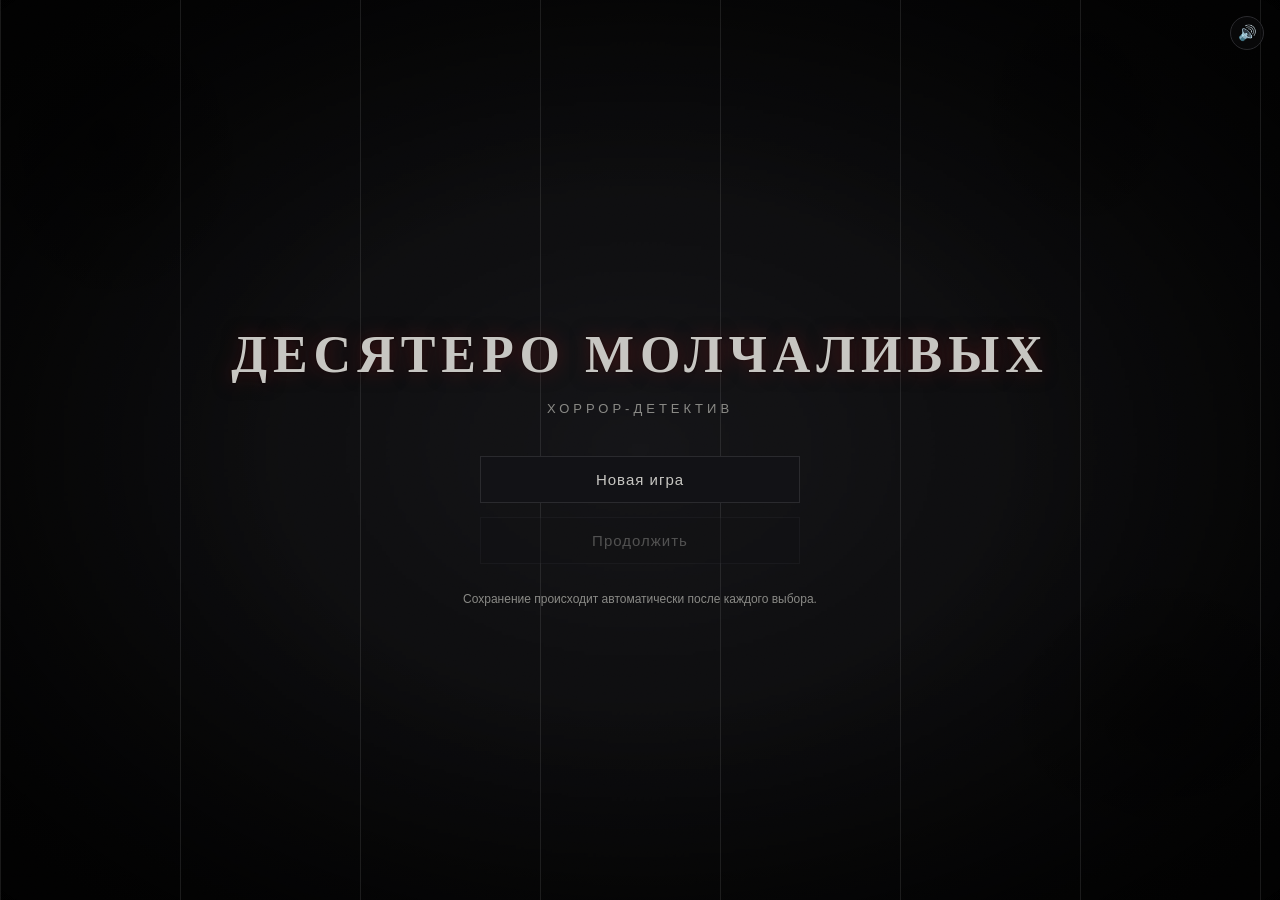
<file: index.html>
<!DOCTYPE html>
<html lang="ru">
<head>
<meta charset="UTF-8">
<meta name="viewport" content="width=device-width, initial-scale=1.0">
<title>Десятеро молчаливых — визуальная новелла</title>
<link rel="stylesheet" href="style.css">
</head>
<body>

  <!-- ===========================================================
       ОБЁРТКА ВСЕЙ ИГРЫ
       Внутри неё живут: слой фона, HUD (рассудок/подозрение),
       диалоговое окно, экран выборов, экран стартового меню
       и оверлеи (виньетка + шум) поверх всего.
       =========================================================== -->
  <div id="game-root">

    <!-- Слой фона: сюда движок подставляет CSS-класс bg-* (цветовая
         заливка настроения) по значению поля background текущей сцены,
         а также сам SVG-силуэт локации внутрь #bg-svg-layer
         (см. applyBackground() в script.js, иллюстрации — в backgrounds.js). -->
    <div id="bg-layer" class="bg-default">
      <div id="bg-svg-layer"></div>
    </div>

    <!-- Декоративные атмосферные оверлеи: виньетка + зерно (шум) +
         пульсирующие тёмные пятна + эффект "старой плёнки" (царапины,
         мерцание). Чисто CSS/SVG, ничего не грузится извне. -->
    <div id="vignette-overlay"></div>
    <div id="pulse-overlay"></div>
    <div id="grain-overlay"></div>
    <div id="scratches-overlay"></div>
    <div id="flicker-overlay"></div>

    <!-- Оверлей резкой цветовой вспышки для "жутких" моментов —
         управляется через effects.flashColor в data.js (см. script.js). -->
    <div id="flash-overlay"></div>

    <!-- Кнопка звука — видна на любом экране, переключает GameAudio.mute -->
    <button id="btn-sound-toggle" class="sound-toggle-btn" title="Выключить звук">🔊</button>

    <!-- ============ ГЛАВНОЕ МЕНЮ (стартовый экран) ============ -->
    <section id="main-menu" class="screen">
      <h1 class="game-title">ДЕСЯТЕРО МОЛЧАЛИВЫХ</h1>
      <p class="game-subtitle">хоррор-детектив</p>
      <div class="menu-buttons">
        <button id="btn-new-game" class="menu-btn">Новая игра</button>
        <button id="btn-continue" class="menu-btn" disabled>Продолжить</button>
      </div>
      <!-- Краткая сводка сохранения (сцена/статы), заполняется в script.js
           функцией renderSaveInfo(), видна только если есть сохранение. -->
      <p id="save-info" class="save-info hidden"></p>
      <button id="btn-erase-save" class="erase-save-btn hidden">Стереть сохранение</button>
      <p class="menu-hint">Сохранение происходит автоматически после каждого выбора.</p>
    </section>

    <!-- ============ ИГРОВОЙ ЭКРАН ============ -->
    <section id="game-screen" class="screen hidden">

      <!-- HUD: индикаторы рассудка и подозрений -->
      <div id="hud">
        <div class="hud-stat">
          <span class="hud-label">Рассудок</span>
          <div class="hud-bar-track">
            <div id="sanity-bar" class="hud-bar-fill sanity-fill"></div>
          </div>
        </div>
        <div class="hud-stat">
          <span class="hud-label">Подозрение</span>
          <div class="hud-bar-track">
            <div id="suspicion-bar" class="hud-bar-fill suspicion-fill"></div>
          </div>
        </div>
        <button id="btn-clues-toggle" class="hud-clues-btn" title="Собранные улики">🔍 <span id="clues-count">0</span></button>
        <button id="btn-restart" class="hud-restart-btn" title="Начать заново">⟲</button>
      </div>

      <!-- Панель собранных улик — раскрывается по клику на кнопку в HUD -->
      <div id="clues-panel" class="hidden">
        <div class="clues-panel-header">
          <span>Собранные улики</span>
          <button id="btn-clues-close" class="clues-close-btn" title="Закрыть">✕</button>
        </div>
        <ul id="clues-list"></ul>
      </div>

      <!-- Блок окружения (текстовые "декорации" вместо картинки) -->
      <div id="environment-box" class="hidden"></div>

      <!-- Единая нижняя панель: текст диалога и варианты выбора идут
           друг под другом в обычном потоке документа (не поверх друг
           друга), а вся панель может прокручиваться, если контента
           много и он не помещается по высоте. -->
      <div id="dialogue-panel">
        <div id="speaker-name" class="hidden"></div>
        <div id="dialogue-text"></div>
        <button id="btn-next" class="dialogue-next-btn hidden">Далее ▾</button>

        <!-- Варианты выбора (до 4 кнопок) появляются НИЖЕ текста,
             после того как игрок нажал "Далее" -->
        <div id="choices-box" class="hidden"></div>

        <!-- Блок головоломки с вводом текста (расшифровка записки и т.п.).
             Показывается вместо choices-box, когда у сцены есть поле
             puzzle. См. scene.puzzle в data.js и renderPuzzle() в script.js. -->
        <div id="puzzle-box" class="hidden">
          <p id="puzzle-prompt"></p>
          <p id="puzzle-hint" class="hidden"></p>
          <div class="puzzle-input-row">
            <input type="text" id="puzzle-input" autocomplete="off" placeholder="Введите ответ...">
            <button id="btn-puzzle-submit">Проверить</button>
          </div>
          <p id="puzzle-feedback" class="hidden"></p>
        </div>
      </div>

    </section>

    <!-- ============ ЭКРАН ФИНАЛА / GAME OVER ============
         Класс ending-good/ending-neutral/ending-bad подставляется в
         script.js (showEndScreen) по ENDING_META[finalSceneId].kind —
         меняет цветовую схему экрана под настроение конкретной концовки. -->
    <section id="end-screen" class="screen hidden">
      <p id="end-screen-kicker" class="end-screen-kicker">КОНЕЦ ИГРЫ</p>
      <h2 id="end-screen-title">Конец главы</h2>
      <p id="end-screen-subtitle" class="end-screen-subtitle"></p>
      <p id="end-screen-text"></p>
      <div class="end-screen-buttons">
        <button id="btn-restart-end" class="menu-btn">Начать заново</button>
      </div>
    </section>

  </div>

  <!-- Порядок подключения важен: сначала данные и вспомогательные
       библиотеки (фоны, звук), затем основная логика движка. -->
  <script src="data.js"></script>
  <script src="backgrounds.js"></script>
  <script src="audio.js"></script>
  <script src="script.js"></script>
</body>
</html>
</file>
<file: style.css>
/* =========================================================================
   style.css
   -------------------------------------------------------------------------
   Палитра вдохновлена референсом "No, I'm Not a Human":
     --color-bg-deep     почти чёрный фон
     --color-swamp       болотно-зелёный (тревожный акцент)
     --color-blood       кроваво-красный (акцент опасности/выбора)
     --color-fog         холодный серый для текста
   Все "фоны" сцен — CSS-градиенты/SVG-заглушки, внешних картинок нет.
   ========================================================================= */

:root {
  --color-bg-deep: #0a0a0c;
  --color-bg-panel: #121216;
  --color-swamp: #33402f;
  --color-swamp-light: #4c5c42;
  --color-blood: #6e1414;
  --color-blood-light: #a52424;
  --color-fog: #c7c6c2;
  --color-fog-dim: #8a8a86;
  --color-border: #2a2a2e;

  --font-main: Georgia, 'Times New Roman', serif;
  --font-ui: 'Segoe UI', Tahoma, sans-serif;

  /* Реальная высота видимой области. На мобильных браузерах 100vh не
     учитывает скрывающуюся/появляющуюся адресную строку, из-за чего
     контент, привязанный к низу экрана через vh, может оказаться ниже
     фактически видимой области. --app-height уточняется в двух местах:
       1) здесь, через 100dvh, если браузер его поддерживает (это уже
          решает проблему без единой строчки JS в современных браузерах);
       2) в script.js — вычисляется из window.innerHeight/visualViewport
          и держится в актуальном состоянии при resize/повороте экрана/
          появлении экранной клавиатуры (для остальных браузеров и как
          более точный источник истины там, где dvh всё же плавает). */
  --app-height: 100vh;
}
@supports (height: 100dvh) {
  :root { --app-height: 100dvh; }
}

* { box-sizing: border-box; }

html, body {
  margin: 0;
  padding: 0;
  height: 100%;
  background: var(--color-bg-deep);
  color: var(--color-fog);
  font-family: var(--font-main);
  overflow: hidden;
}

#game-root {
  position: relative;
  width: 100vw;
  height: var(--app-height);
  overflow: hidden;
}

/* ---------------------------------------------------------------------
   ФОНОВЫЙ СЛОЙ
   Каждая сцена задаёт background: "storm" | "hall" | ... — класс .bg-*
   ниже даёт цветовую "заливку" настроения, а поверх неё (см. #bg-svg-layer)
   движок (applyBackground в script.js) вставляет силуэтную SVG-иллюстрацию
   локации из backgrounds.js. #bg-layer намеренно на 12% больше контейнера
   и слегка смещён (-6%/-6%), чтобы плавное покачивание (bg-sway) никогда
   не обнажало края слоя.
   --------------------------------------------------------------------- */
#bg-layer {
  position: absolute;
  top: -6%;
  left: -6%;
  width: 112%;
  height: 112%;
  z-index: 0;
  transition: background 1.2s ease;
  filter: blur(1px) saturate(0.85) brightness(0.8);
  animation: bg-sway 42s ease-in-out infinite;
}

/* Медленное покачивание фона — едва заметный дрейф камеры, будто дом сам
   чуть шевелится. Значения малы намеренно: эффект должен ощущаться
   подсознательно, не отвлекать от чтения текста. */
@keyframes bg-sway {
  0%   { transform: scale(1.05) translate(0%, 0%); }
  25%  { transform: scale(1.07) translate(-1.4%, -0.8%); }
  50%  { transform: scale(1.05) translate(0.6%, 1.2%); }
  75%  { transform: scale(1.06) translate(1.2%, -0.4%); }
  100% { transform: scale(1.05) translate(0%, 0%); }
}

/* SVG-силуэт локации — вставляется движком через innerHTML поверх
   цветовой заливки .bg-*. currentColor/fill внутри самих SVG (см.
   backgrounds.js) уже тёмные, здесь только позиционирование и лёгкое
   затемнение, чтобы силуэт не спорил с текстом поверх него. */
#bg-svg-layer {
  position: absolute;
  inset: 0;
  opacity: 0.75;
  mix-blend-mode: multiply;
}
#bg-svg-layer svg {
  width: 100%;
  height: 100%;
  display: block;
}

.bg-default {
  background: radial-gradient(ellipse at center, #1a1a1e 0%, #060607 80%);
}
.bg-storm {
  background:
    linear-gradient(180deg, rgba(20,25,30,0.9), rgba(5,5,7,0.98)),
    radial-gradient(ellipse at 30% 20%, #2b3a3f 0%, transparent 55%);
}
.bg-hall {
  background:
    linear-gradient(180deg, rgba(25,20,18,0.92), rgba(6,5,5,0.98)),
    radial-gradient(ellipse at 70% 30%, var(--color-swamp) 0%, transparent 60%);
}
.bg-diningroom {
  background:
    linear-gradient(180deg, rgba(30,15,15,0.92), rgba(6,4,4,0.98)),
    radial-gradient(ellipse at 50% 15%, var(--color-blood) 0%, transparent 55%);
}
.bg-corridor {
  background:
    linear-gradient(180deg, rgba(15,18,16,0.94), rgba(4,5,4,0.98)),
    radial-gradient(ellipse at 20% 80%, var(--color-swamp-light) 0%, transparent 50%);
}
.bg-library {
  background:
    linear-gradient(180deg, rgba(20,16,10,0.93), rgba(5,4,3,0.98)),
    radial-gradient(ellipse at 60% 40%, #4a3a22 0%, transparent 55%);
}
.bg-garden {
  background:
    linear-gradient(180deg, rgba(10,16,12,0.92), rgba(3,5,3,0.98)),
    radial-gradient(ellipse at 40% 70%, var(--color-swamp) 0%, transparent 60%);
}
.bg-tower {
  background:
    linear-gradient(180deg, rgba(8,10,16,0.93), rgba(3,3,5,0.98)),
    radial-gradient(ellipse at 50% 10%, #2a3550 0%, transparent 55%);
}
.bg-well {
  background:
    linear-gradient(180deg, rgba(6,10,12,0.94), rgba(2,3,3,0.98)),
    radial-gradient(ellipse at 50% 85%, #1c3a3a 0%, transparent 55%);
}
.bg-bedroom {
  background:
    linear-gradient(180deg, rgba(18,14,16,0.92), rgba(5,4,4,0.98)),
    radial-gradient(ellipse at 30% 50%, #3a2a30 0%, transparent 55%);
}
.bg-night {
  background:
    linear-gradient(180deg, rgba(5,6,10,0.95), rgba(2,2,4,0.99)),
    radial-gradient(ellipse at 70% 20%, #202840 0%, transparent 55%);
}

/* ---------------------------------------------------------------------
   ВИНЬЕТКА — затемнение краёв экрана, создаёт "туннельное" ощущение.
   --------------------------------------------------------------------- */
#vignette-overlay {
  position: absolute;
  inset: 0;
  z-index: 1;
  pointer-events: none;
  background: radial-gradient(
    ellipse at center,
    rgba(0,0,0,0) 40%,
    rgba(0,0,0,0.55) 78%,
    rgba(0,0,0,0.92) 100%
  );
}

/* ---------------------------------------------------------------------
   ЗЕРНИСТОСТЬ (film grain) — реализована чистым SVG turbulence-фильтром,
   закодированным как data-URI, без внешних файлов/картинок.
   --------------------------------------------------------------------- */
#grain-overlay {
  position: absolute;
  inset: -10%;
  width: 120%;
  height: 120%;
  z-index: 2;
  pointer-events: none;
  opacity: 0.06;
  mix-blend-mode: overlay;
  background-image: url("data:image/svg+xml;utf8,\
<svg xmlns='http://www.w3.org/2000/svg' width='200' height='200'>\
<filter id='n'><feTurbulence type='fractalNoise' baseFrequency='0.9' numOctaves='2' stitchTiles='stitch'/></filter>\
<rect width='100%25' height='100%25' filter='url(%23n)'/>\
</svg>");
  animation: grain-shift 8s steps(4) infinite;
}
@keyframes grain-shift {
  0%   { transform: translate(0,0); }
  25%  { transform: translate(-2%, -1%); }
  50%  { transform: translate(1%, 2%); }
  75%  { transform: translate(-1%, 1%); }
  100% { transform: translate(0,0); }
}

/* ---------------------------------------------------------------------
   ПУЛЬСИРУЮЩИЕ ТЁМНЫЕ ПЯТНА
   Несколько мягких тёмных пятен по краям экрана медленно "дышат"
   (меняют прозрачность и слегка растут/сжимаются) вразнобой — создают
   ощущение, что тени в комнате не совсем неподвижны.
   --------------------------------------------------------------------- */
#pulse-overlay {
  position: absolute;
  inset: 0;
  z-index: 1;
  pointer-events: none;
  background:
    radial-gradient(ellipse 220px 260px at 8% 15%, rgba(0,0,0,0.55) 0%, transparent 70%),
    radial-gradient(ellipse 260px 220px at 92% 80%, rgba(0,0,0,0.5) 0%, transparent 70%),
    radial-gradient(ellipse 180px 220px at 85% 10%, rgba(0,0,0,0.4) 0%, transparent 70%);
  animation: pulse-spots 9s ease-in-out infinite;
}
@keyframes pulse-spots {
  0%, 100% { opacity: 0.55; }
  35%      { opacity: 0.85; }
  60%      { opacity: 0.4; }
  80%      { opacity: 0.7; }
}

/* ---------------------------------------------------------------------
   ЭФФЕКТ "СТАРОГО КИНО": царапины на плёнке + случайное мерцание.
   Обе части — чистый CSS, без canvas: тонкие полупрозрачные вертикальные
   линии (repeating-linear-gradient), едущие вниз по кадру, плюс наложение,
   которое коротко темнеет/светлеет с неровным ритмом (имитация мигающей
   прожекторной лампы старого проектора).
   --------------------------------------------------------------------- */
#scratches-overlay {
  position: absolute;
  inset: 0;
  z-index: 2;
  pointer-events: none;
  opacity: 0.10;
  mix-blend-mode: screen;
  background-image: repeating-linear-gradient(
    90deg,
    rgba(255,255,255,0.9) 0px,
    rgba(255,255,255,0.9) 1px,
    transparent 1px,
    transparent 180px
  );
  background-size: 100% 100%;
  animation: scratches-drift 1.6s linear infinite;
}
@keyframes scratches-drift {
  0%   { background-position: 0 0; opacity: 0.06; }
  40%  { background-position: -40px 0; opacity: 0.14; }
  70%  { background-position: 90px 0; opacity: 0.08; }
  100% { background-position: 0 0; opacity: 0.06; }
}

#flicker-overlay {
  position: absolute;
  inset: 0;
  z-index: 2;
  pointer-events: none;
  background: #000;
  opacity: 0;
  animation: film-flicker 6.4s steps(1) infinite;
}
/* Неровные, "случайные" по ощущению вспышки затемнения — намеренно
   несимметричный тайминг ключевых кадров вместо гладкой синусоиды. */
@keyframes film-flicker {
  0%, 100% { opacity: 0; }
  4%       { opacity: 0.10; }
  4.5%     { opacity: 0; }
  27%      { opacity: 0; }
  27.4%    { opacity: 0.16; }
  28%      { opacity: 0; }
  61%      { opacity: 0; }
  61.3%    { opacity: 0.08; }
  62%      { opacity: 0; }
  85%      { opacity: 0; }
  85.6%    { opacity: 0.12; }
  86.2%    { opacity: 0; }
}

/* Едва заметное дрожание всего кадра — как у старого проектора, где
   плёнка чуть подрагивает в кадровом окне. Отдельно от .glitching
   (которая используется только для резких "жутких" скачков) — этот
   эффект работает постоянно и очень тихо. */
#game-root {
  animation: film-jitter 0.4s steps(2) infinite;
}
@keyframes film-jitter {
  0%   { transform: translate(0, 0); }
  50%  { transform: translate(0.4px, -0.3px); }
  100% { transform: translate(0, 0); }
}

/* ---------------------------------------------------------------------
   ЖУТКИЕ МОМЕНТЫ: цветовая вспышка + глитч
   -------------------------------------------------------------------
   Управляются через effects.flashColor / effects.glitch в data.js —
   см. applyEffects()/triggerFlash()/triggerGlitch() в script.js.
   --------------------------------------------------------------------- */
#flash-overlay {
  position: absolute;
  inset: 0;
  z-index: 50;
  pointer-events: none;
  opacity: 0;
  background: #6e1414;
  transition: opacity 0.12s ease-out;
}
#flash-overlay.flash-active {
  opacity: 0.8;
  transition: opacity 0.05s ease-in;
}

@keyframes glitch-shake {
  0%   { transform: translate(0,0);       filter: hue-rotate(0deg) contrast(1); }
  20%  { transform: translate(-3px, 2px); filter: hue-rotate(40deg) contrast(1.4); }
  40%  { transform: translate(3px, -2px); filter: hue-rotate(-30deg) contrast(1.2); }
  60%  { transform: translate(-2px, 3px); filter: hue-rotate(20deg) contrast(1.3); }
  80%  { transform: translate(2px, -3px); filter: hue-rotate(-15deg) contrast(1.1); }
  100% { transform: translate(0,0);       filter: hue-rotate(0deg) contrast(1); }
}
#game-root.glitching {
  animation: glitch-shake 0.35s steps(2) 1;
}

/* ---------------------------------------------------------------------
   ОБЩАЯ РАЗМЕТКА ЭКРАНОВ
   --------------------------------------------------------------------- */
.screen {
  position: relative;
  z-index: 3;
  width: 100%;
  height: 100%;
  display: flex;
  flex-direction: column;
  align-items: center;
  justify-content: center;
  text-align: center;
  padding: 24px;
}
.hidden { display: none !important; }

/* ---------------------------------------------------------------------
   ИГРОВОЙ ЭКРАН — раскладка потоком, а не абсолютным позиционированием
   -------------------------------------------------------------------
   HUD, блок окружения и диалоговая панель идут друг под другом в обычном
   flex-потоке (сверху вниз), а не "приклеены" к краям экрана через
   position:absolute с отступами в пикселях. Это принципиально важно для
   мобильных устройств: браузер физически не может вытолкнуть потомок
   flex-контейнера за пределы его границ — контейнер либо сожмёт элемент,
   либо (как здесь) даст ему прокрутку внутри себя, но никогда не оставит
   кнопку "Далее" ниже видимой области экрана, как было раньше при
   комбинации position:absolute + "плавающий" mobile 100vh.
   --------------------------------------------------------------------- */
#game-screen {
  align-items: stretch;
  justify-content: flex-start;
  padding: 16px;
  gap: 10px;
  overflow: hidden; /* сам экран не скроллится — скроллится только #dialogue-panel */
}

/* ---------------------------------------------------------------------
   ГЛАВНОЕ МЕНЮ
   --------------------------------------------------------------------- */
.game-title {
  font-size: clamp(28px, 5vw, 52px);
  letter-spacing: 6px;
  color: var(--color-fog);
  text-shadow: 0 0 18px rgba(110,20,20,0.55), 0 0 2px #000;
  margin-bottom: 4px;
}
.game-subtitle {
  color: var(--color-fog-dim);
  font-family: var(--font-ui);
  text-transform: uppercase;
  letter-spacing: 4px;
  font-size: 13px;
  margin-bottom: 40px;
}
.menu-buttons {
  display: flex;
  flex-direction: column;
  gap: 14px;
  width: min(320px, 80vw);
}
.menu-btn {
  padding: 14px 20px;
  background: var(--color-bg-panel);
  border: 1px solid var(--color-border);
  color: var(--color-fog);
  font-family: var(--font-ui);
  letter-spacing: 1px;
  font-size: 15px;
  cursor: pointer;
  transition: border-color .25s, background .25s, transform .15s;
}
.menu-btn:hover:not(:disabled) {
  border-color: var(--color-blood-light);
  background: #1a1315;
  transform: translateY(-1px);
}
.menu-btn:disabled {
  opacity: 0.35;
  cursor: not-allowed;
}
.save-info {
  margin-top: 18px;
  font-family: var(--font-ui);
  font-size: 12px;
  color: var(--color-fog-dim);
  max-width: 360px;
  line-height: 1.5;
}
.erase-save-btn {
  margin-top: 10px;
  background: transparent;
  border: none;
  color: var(--color-blood-light);
  font-family: var(--font-ui);
  font-size: 12px;
  letter-spacing: 0.5px;
  text-decoration: underline;
  cursor: pointer;
  opacity: 0.75;
}
.erase-save-btn:hover { opacity: 1; }
.menu-hint {
  margin-top: 28px;
  font-family: var(--font-ui);
  font-size: 12px;
  color: var(--color-fog-dim);
  max-width: 360px;
}

/* ---------------------------------------------------------------------
   HUD (рассудок / подозрение)
   --------------------------------------------------------------------- */
#hud {
  flex-shrink: 0; /* HUD всегда полностью виден, сжимается только диалоговая панель */
  width: 100%;
  display: flex;
  align-items: center;
  gap: 24px;
}
.hud-stat {
  display: flex;
  align-items: center;
  gap: 8px;
  font-family: var(--font-ui);
  font-size: 11px;
  color: var(--color-fog-dim);
  text-transform: uppercase;
  letter-spacing: 1px;
}
.hud-bar-track {
  width: 120px;
  height: 6px;
  background: rgba(255,255,255,0.06);
  border: 1px solid var(--color-border);
}
.hud-bar-fill {
  height: 100%;
  transition: width .5s ease, background-color .5s ease;
}
/* Цвет .sanity-fill теперь управляется динамически через inline style
   в script.js (renderHud) — плавный переход от болотно-зелёного к
   кроваво-красному пропорционально текущему значению sanity. Здесь
   остаётся только сама переменная-фоллбэк на случай, если JS почему-то
   не успеет её выставить до первой отрисовки. */
.sanity-fill { background-color: var(--color-swamp-light); }
.suspicion-fill { background: var(--color-blood-light); }

.hud-clues-btn {
  background: transparent;
  border: 1px solid var(--color-border);
  color: var(--color-fog-dim);
  font-family: var(--font-ui);
  font-size: 12px;
  padding: 5px 10px;
  border-radius: 4px;
  cursor: pointer;
  display: flex;
  align-items: center;
  gap: 4px;
}
.hud-clues-btn:hover { color: var(--color-fog); border-color: var(--color-fog-dim); }
#clues-count {
  font-family: var(--font-ui);
  font-weight: bold;
}

/* ---------------------------------------------------------------------
   ПАНЕЛЬ СОБРАННЫХ УЛИК
   Выезжающая справа панель со списком найденных улик (человекочитаемые
   названия и краткие описания берутся из CLUE_DESCRIPTIONS в data.js).
   --------------------------------------------------------------------- */
#clues-panel {
  position: fixed;
  top: 60px;
  right: 18px;
  width: min(340px, 88vw);
  max-height: calc(var(--app-height) - 100px);
  overflow-y: auto;
  background: linear-gradient(180deg, rgba(10,10,12,0.96), rgba(6,6,7,0.98));
  border: 1px solid var(--color-border);
  border-right: 3px solid var(--color-swamp-light);
  z-index: 10;
  padding: 14px 16px;
}
.clues-panel-header {
  display: flex;
  align-items: center;
  justify-content: space-between;
  font-family: var(--font-ui);
  font-size: 13px;
  letter-spacing: 1px;
  text-transform: uppercase;
  color: var(--color-fog-dim);
  border-bottom: 1px solid var(--color-border);
  padding-bottom: 10px;
  margin-bottom: 10px;
}
.clues-close-btn {
  background: transparent;
  border: none;
  color: var(--color-fog-dim);
  cursor: pointer;
  font-size: 14px;
}
.clues-close-btn:hover { color: var(--color-fog); }
#clues-list {
  list-style: none;
  margin: 0;
  padding: 0;
  display: flex;
  flex-direction: column;
  gap: 12px;
}
#clues-list li {
  border-left: 2px solid var(--color-swamp-light);
  padding-left: 10px;
}
#clues-list .clue-title {
  display: block;
  font-family: var(--font-ui);
  font-weight: bold;
  font-size: 13px;
  color: var(--color-fog);
  margin-bottom: 3px;
}
#clues-list .clue-description {
  display: block;
  font-size: 13px;
  color: var(--color-fog-dim);
  line-height: 1.4;
}
#clues-list .clue-empty {
  color: var(--color-fog-dim);
  font-style: italic;
  font-size: 13px;
}

/* ---------------------------------------------------------------------
   КНОПКА ЗВУКА
   Плавающая кнопка в углу экрана, видна поверх любого из трёх экранов
   (меню/игра/финал) — управляет GameAudio.toggleMute() в script.js.
   --------------------------------------------------------------------- */
.sound-toggle-btn {
  position: absolute;
  top: 16px;
  right: 16px;
  z-index: 20;
  width: 34px;
  height: 34px;
  border-radius: 50%;
  background: rgba(10,10,12,0.7);
  border: 1px solid var(--color-border);
  color: var(--color-fog);
  font-size: 15px;
  cursor: pointer;
  display: flex;
  align-items: center;
  justify-content: center;
}
.sound-toggle-btn:hover { border-color: var(--color-fog-dim); }
.sound-toggle-btn.muted { color: var(--color-fog-dim); opacity: 0.6; }

.hud-restart-btn {
  margin-left: auto;
  background: transparent;
  border: 1px solid var(--color-border);
  color: var(--color-fog-dim);
  width: 30px;
  height: 30px;
  border-radius: 50%;
  cursor: pointer;
  font-size: 14px;
}
.hud-restart-btn:hover { color: var(--color-fog); border-color: var(--color-fog-dim); }

/* ---------------------------------------------------------------------
   БЛОК ОКРУЖЕНИЯ (текстовая "декорация" сцены)
   --------------------------------------------------------------------- */
#environment-box {
  flex-shrink: 0;
  width: 100%;
  max-width: 640px;
  margin: 0 auto;
  font-style: italic;
  font-size: 14px;
  color: var(--color-fog-dim);
  text-shadow: 0 0 8px rgba(0,0,0,0.8);
  text-align: center;
}

/* ---------------------------------------------------------------------
   НИЖНЯЯ ПАНЕЛЬ: текст диалога + варианты выбора в ОДНОМ блоке.
   Раньше диалог и выборы были двумя разными position:absolute блоками
   с одинаковым bottom — из-за этого выборы налезали поверх текста.
   Теперь это один flex-column контейнер: текст сверху, кнопки выбора
   идут НИЖЕ него в обычном потоке. Если контента много — вся панель
   ограничена по высоте (max-height) и скроллится, а не съезжает
   за пределы экрана и не перекрывается сама с собой.
   --------------------------------------------------------------------- */
/* ---------------------------------------------------------------------
   НИЖНЯЯ ПАНЕЛЬ: текст диалога + варианты выбора в ОДНОМ блоке.
   -------------------------------------------------------------------
   Раньше диалог и выборы были двумя разными position:absolute блоками
   с одинаковым bottom — из-за этого выборы налезали поверх текста.
   Теперь это один flex-column контейнер, включённый в обычный поток
   #game-screen (не absolute):
     - margin-top: auto прижимает панель к низу экрана, когда контента
       мало — визуально то же самое, что раньше давал bottom:24px;
     - flex-shrink: 1 + min-height: 0 разрешают панели СЖИМАТЬСЯ, если
       суммарная высота HUD + окружения + панели не влезает в экран
       (главным образом актуально для мобильных, где адресная строка
       браузера "съедает" часть высоты) — вместо того чтобы вылезать за
       пределы экрана, панель просто становится ниже и включает
       собственный overflow-y:auto, так что кнопка "Далее" и варианты
       выбора ВСЕГДА физически внутри видимой области, максимум —
       требуют прокрутки внутри самой панели, а не экрана целиком.
   --------------------------------------------------------------------- */
#dialogue-panel {
  flex: 0 1 auto;
  min-height: 0;
  margin-top: auto;
  width: 100%;
  max-width: 760px;
  margin-left: auto;
  margin-right: auto;
  display: flex;
  flex-direction: column;
  background: linear-gradient(180deg, rgba(10,10,12,0.86), rgba(6,6,7,0.94));
  border: 1px solid var(--color-border);
  border-left: 3px solid var(--color-blood);
  padding: 20px 26px;
  backdrop-filter: blur(2px);
  overflow-y: auto; /* если текст + выборы не помещаются - скролл внутри панели */
}
#speaker-name {
  font-family: var(--font-ui);
  font-weight: bold;
  letter-spacing: 1px;
  color: var(--color-blood-light);
  text-transform: uppercase;
  font-size: 13px;
  margin-bottom: 8px;
  flex-shrink: 0;
}
#dialogue-text {
  font-size: 17px;
  line-height: 1.6;
  color: var(--color-fog);
  white-space: pre-wrap; /* сохраняем \n как перенос строки */
  min-height: 84px;
  flex-shrink: 0;
}
/* мигающий курсор во время эффекта печатной машинки */
#dialogue-text.typing::after {
  content: "▌";
  animation: blink 0.9s steps(1) infinite;
  color: var(--color-blood-light);
  margin-left: 2px;
}
@keyframes blink { 50% { opacity: 0; } }

.dialogue-next-btn {
  margin-top: 14px;
  align-self: flex-end;
  background: transparent;
  border: 1px solid var(--color-border);
  color: var(--color-fog-dim);
  font-family: var(--font-ui);
  font-size: 12px;
  letter-spacing: 1px;
  padding: 8px 16px;
  cursor: pointer;
  flex-shrink: 0;
  transition: color .2s, border-color .2s;
}
.dialogue-next-btn:hover { color: var(--color-fog); border-color: var(--color-fog-dim); }

/* ---------------------------------------------------------------------
   ВАРИАНТЫ ВЫБОРА
   Теперь это НЕ отдельный position:absolute блок, а часть общего потока
   внутри #dialogue-panel — располагается ниже текста, с отступом сверху
   и тонкой разделительной линией, чтобы визуально отделяться от текста
   сцены (текст остаётся полностью читаемым, ничего не перекрывает).
   --------------------------------------------------------------------- */
#choices-box {
  display: flex;
  flex-direction: column;
  gap: 10px;
  margin-top: 16px;
  padding-top: 16px;
  border-top: 1px solid var(--color-border);
  flex-shrink: 0;
}

/* ---------------------------------------------------------------------
   БЛОК ГОЛОВОЛОМКИ (ввод текста)
   Появляется вместо #choices-box, когда у сцены задано поле puzzle.
   --------------------------------------------------------------------- */
#puzzle-box {
  display: flex;
  flex-direction: column;
  gap: 10px;
  margin-top: 16px;
  padding-top: 16px;
  border-top: 1px solid var(--color-border);
  flex-shrink: 0;
}
#puzzle-prompt {
  margin: 0;
  font-style: italic;
  color: var(--color-fog);
  font-size: 15px;
}
#puzzle-hint {
  margin: 0;
  font-size: 13px;
  color: var(--color-fog-dim);
}
.puzzle-input-row {
  display: flex;
  gap: 10px;
}
#puzzle-input {
  flex: 1;
  background: rgba(255,255,255,0.04);
  border: 1px solid var(--color-border);
  color: var(--color-fog);
  font-family: var(--font-main);
  font-size: 15px;
  padding: 10px 12px;
}
#puzzle-input:focus {
  outline: none;
  border-color: var(--color-blood-light);
}
#btn-puzzle-submit {
  background: transparent;
  border: 1px solid var(--color-border);
  color: var(--color-fog);
  font-family: var(--font-ui);
  font-size: 13px;
  letter-spacing: 1px;
  padding: 0 18px;
  cursor: pointer;
  transition: border-color .2s, background .2s;
}
#btn-puzzle-submit:hover {
  border-color: var(--color-blood-light);
  background: #1c1416;
}
#puzzle-feedback {
  margin: 0;
  font-size: 13px;
  color: var(--color-blood-light);
}
#puzzle-feedback.success {
  color: var(--color-swamp-light);
}
.choice-btn {
  text-align: left;
  padding: 14px 18px;
  background: rgba(15,15,17,0.92);
  border: 1px solid var(--color-border);
  color: var(--color-fog);
  font-family: var(--font-main);
  font-size: 15px;
  cursor: pointer;
  transition: border-color .2s, background .2s, transform .12s;
}
.choice-btn:hover {
  border-color: var(--color-blood-light);
  background: #1c1416;
  transform: translateX(4px);
}
.choice-btn.locked {
  opacity: 0.4;
  cursor: not-allowed;
  border-style: dashed;
}
.choice-btn.locked:hover { transform: none; border-color: var(--color-border); }

/* ---------------------------------------------------------------------
   ЭКРАН ФИНАЛА / GAME OVER
   -------------------------------------------------------------------
   Класс ending-good/ending-neutral/ending-bad подставляется в script.js
   (showEndScreen) на основе ENDING_META[finalSceneId].kind из data.js —
   меняет акцентный цвет киккера/заголовка под настроение конкретной
   концовки, не трогая остальную вёрстку.
   --------------------------------------------------------------------- */
.end-screen-kicker {
  font-family: var(--font-ui);
  font-size: 12px;
  letter-spacing: 4px;
  text-transform: uppercase;
  color: var(--color-fog-dim);
  margin-bottom: 6px;
}
#end-screen h2,
#end-screen-title {
  color: var(--color-blood-light);
  letter-spacing: 3px;
  margin-bottom: 6px;
  font-size: clamp(22px, 4vw, 34px);
  transition: color .4s ease, text-shadow .4s ease;
}
.end-screen-subtitle {
  color: var(--color-fog);
  font-style: italic;
  font-size: 14px;
  margin-bottom: 20px;
  max-width: 520px;
}
#end-screen-text {
  max-width: 560px;
  color: var(--color-fog-dim);
  line-height: 1.6;
  margin-bottom: 28px;
  white-space: pre-line; /* позволяет \n\n в JS создавать абзацный отступ для бонусных строк эпилога (см. showEndScreen) */
}
.end-screen-buttons {
  display: flex;
  gap: 12px;
}

/* Хорошая концовка: сдержанный тёплый акцент вместо тревожного красного */
#end-screen.ending-good #end-screen-title {
  color: var(--color-swamp-light);
  text-shadow: 0 0 22px rgba(76,92,66,0.5);
}
#end-screen.ending-good .end-screen-kicker { color: var(--color-swamp-light); }

/* Нейтральная концовка: холодный серо-голубой акцент */
#end-screen.ending-neutral #end-screen-title {
  color: #8a97a8;
  text-shadow: 0 0 18px rgba(120,135,155,0.35);
}
#end-screen.ending-neutral .end-screen-kicker { color: #8a97a8; }

/* Плохая концовка: усиленный кроваво-красный, ближе к GAME OVER */
#end-screen.ending-bad #end-screen-title {
  color: var(--color-blood-light);
  text-shadow: 0 0 26px rgba(165,36,36,0.6);
}
#end-screen.ending-bad .end-screen-kicker { color: var(--color-blood-light); }
#end-screen.ending-bad .end-screen-kicker::before { content: "☠ "; }

/* ---------------------------------------------------------------------
   АДАПТИВНОСТЬ
   --------------------------------------------------------------------- */
@media (max-width: 520px) {
  #game-screen { padding: 10px; gap: 6px; }
  #hud { gap: 10px; }
  .hud-bar-track { width: 60px; }
  .hud-clues-btn { font-size: 11px; padding: 4px 8px; }
  #dialogue-panel { padding: 14px 16px; }
  #dialogue-text { font-size: 15px; min-height: 0; }
  #clues-panel { top: 56px; right: 8px; width: min(300px, 92vw); max-height: calc(var(--app-height) - 90px); }
  .sound-toggle-btn { top: 10px; right: 10px; width: 30px; height: 30px; }
}

/* Очень низкие экраны (телефон в горизонтальной ориентации) — HUD и так
   компактен, но текст ужимаем сильнее и убираем декоративный min-height
   у реплики, чтобы освободить максимум места под кнопки выбора. */
@media (max-height: 480px) {
  #environment-box { font-size: 12px; }
  #dialogue-text { font-size: 14px; min-height: 0; line-height: 1.4; }
  #dialogue-panel { padding: 12px 16px; }
  .choice-btn { padding: 10px 14px; font-size: 14px; }
}
</file>
